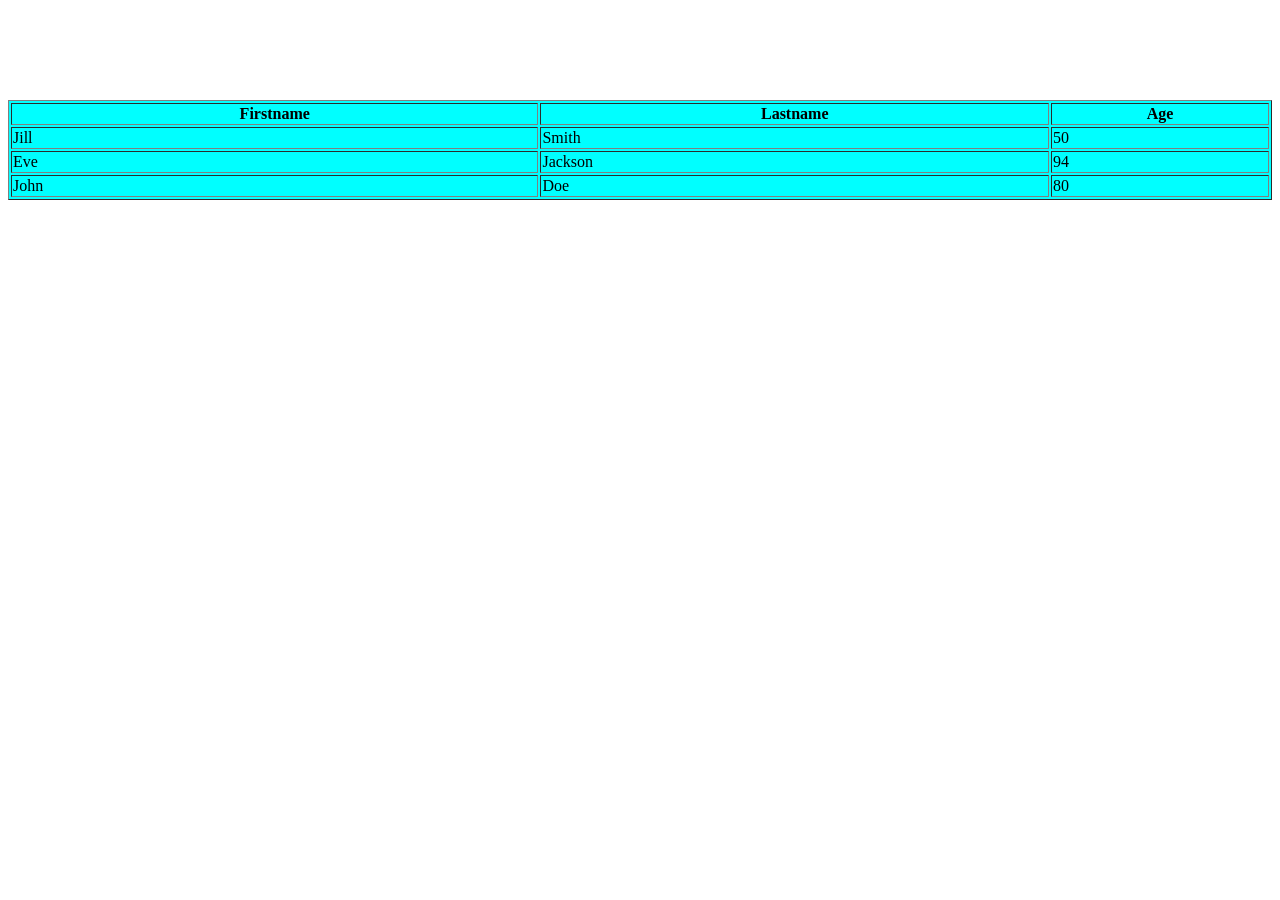
<file: src/Task-1/index.html>
<!DOCTYPE html>
<html lang="en">
<head>
    <meta charset="UTF-8">
    <meta http-equiv="X-UA-Compatible" content="IE=edge">
    <meta name="viewport" content="width=device-width, initial-scale=1.0">
    <title>Task-1 HTML</title>
</head>
<body>
    <table border="1" bgcolor="Aqua" width="100%" style="margin: 100px auto;">
        <tr>
            <th colspan="3">Firstname</th>
            <th colspan="3">Lastname</th>
            <th colspan="3">Age</th>
        </tr>
        <tr>
            <td colspan="3">Jill</td>
            <td colspan="3">Smith</td>
            <td colspan="3">50</td>
        </tr>
        <tr>
            <td colspan="3">Eve</td>
            <td colspan="3">Jackson</td>
            <td colspan="3">94</td>
        </tr>
        <tr>
            <td colspan="3">John</td>
            <td colspan="3">Doe</td>
            <td colspan="3">80</td>
        </tr>
    </table>
</body>
</html>
</file>
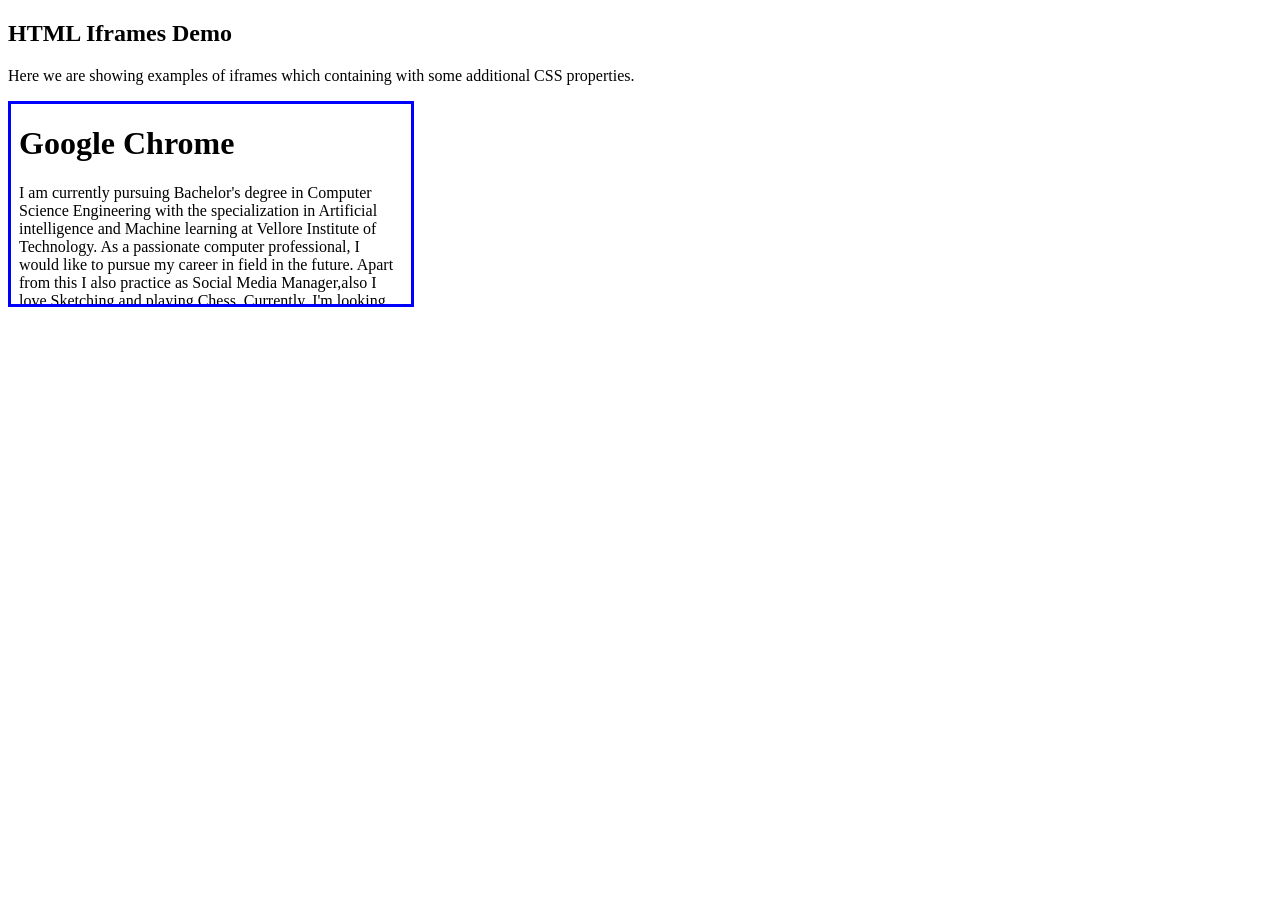
<file: src/Task-10/index.html>
<!DOCTYPE html>
<html lang="en">
<head>
    <meta charset="UTF-8">
    <meta http-equiv="X-UA-Compatible" content="IE=edge">
    <meta name="viewport" content="width=device-width, initial-scale=1.0">
    <title>Task-10 HTML</title>
    <style>
        iframe{
            border: 3px solid blue;
        }
    </style>
</head>
<body>
    <h2>HTML Iframes Demo</h2>
    <p>Here we are showing examples of iframes which containing with some additional CSS properties.</p>
    <iframe src="Frame.html" frameborder="0" width="400" height="200"></iframe>
</body>
</html>
</file>
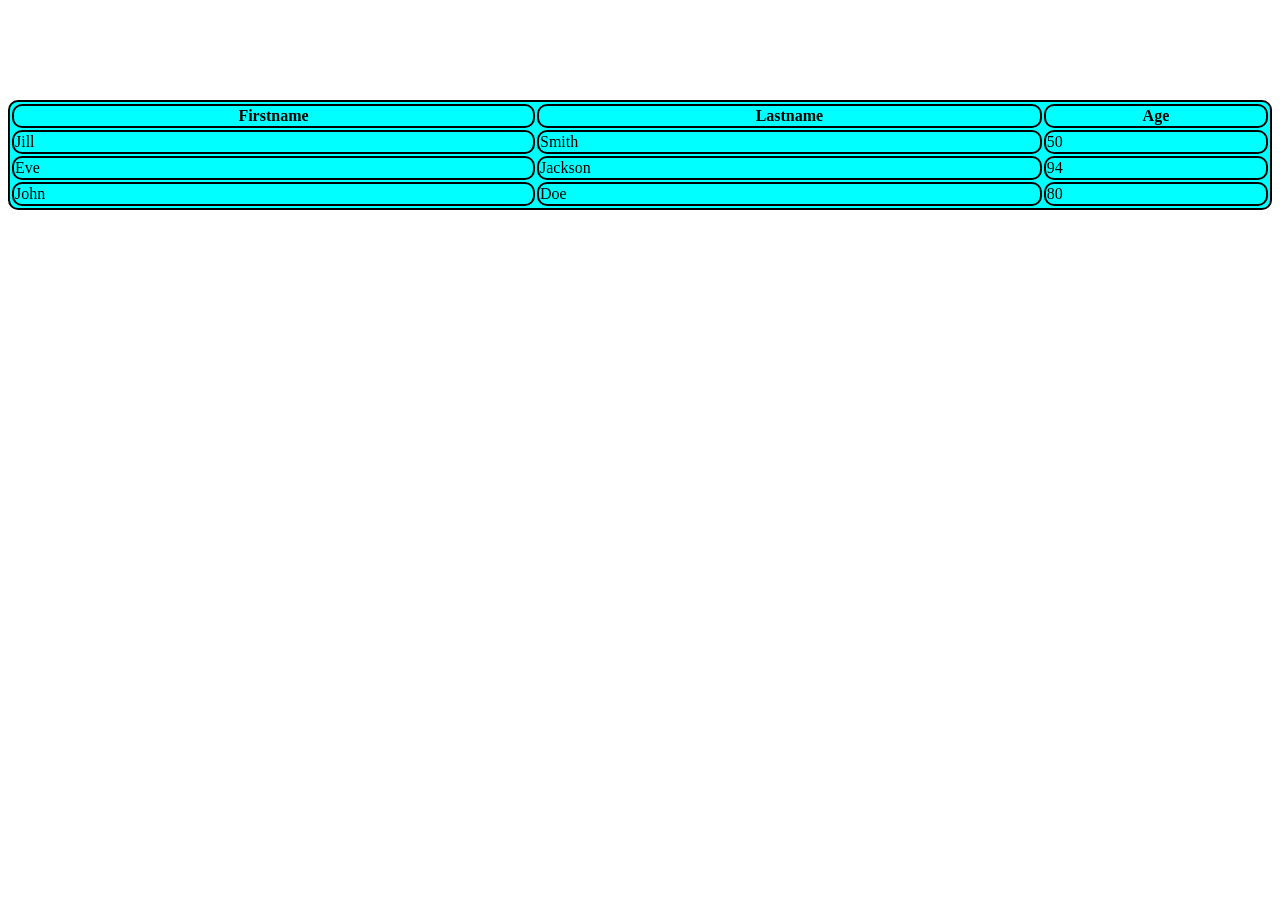
<file: src/Task-2/index.html>
<!DOCTYPE html>
<html lang="en">
<head>
    <meta charset="UTF-8">
    <meta http-equiv="X-UA-Compatible" content="IE=edge">
    <meta name="viewport" content="width=device-width, initial-scale=1.0">
    <title>Task-2 HTML</title>
</head>
<body>
    <table border="2" bgcolor="Aqua" width="100%" style="border-radius:10px; border: 2px solid black;margin: 100px auto;">
        <tr>
            <th colspan="3" style="border-radius:10px; border: 2px solid black;">Firstname</th>
            <th colspan="3" style="border-radius:10px; border: 2px solid black;">Lastname</th>
            <th colspan="3" style="border-radius:10px; border: 2px solid black;">Age</th>
        </tr>
        <tr style="border-radius:10px">
            <td colspan="3" style="border-radius:10px; border: 2px solid black;">Jill</td>
            <td colspan="3" style="border-radius:10px; border: 2px solid black;">Smith</td>
            <td colspan="3" style="border-radius:10px; border: 2px solid black;">50</td>
        </tr>
        <tr>
            <td colspan="3" style="border-radius:10px; border: 2px solid black;">Eve</td>
            <td colspan="3" style="border-radius:10px; border: 2px solid black;">Jackson</td>
            <td colspan="3" style="border-radius:10px; border: 2px solid black;">94</td>
        </tr>
        <tr>
            <td colspan="3" style="border-radius:10px; border: 2px solid black;">John</td>
            <td colspan="3" style="border-radius:10px; border: 2px solid black;">Doe</td>
            <td colspan="3" style="border-radius:10px; border: 2px solid black;">80</td>
        </tr>
    </table>
</body>
</html>
</file>
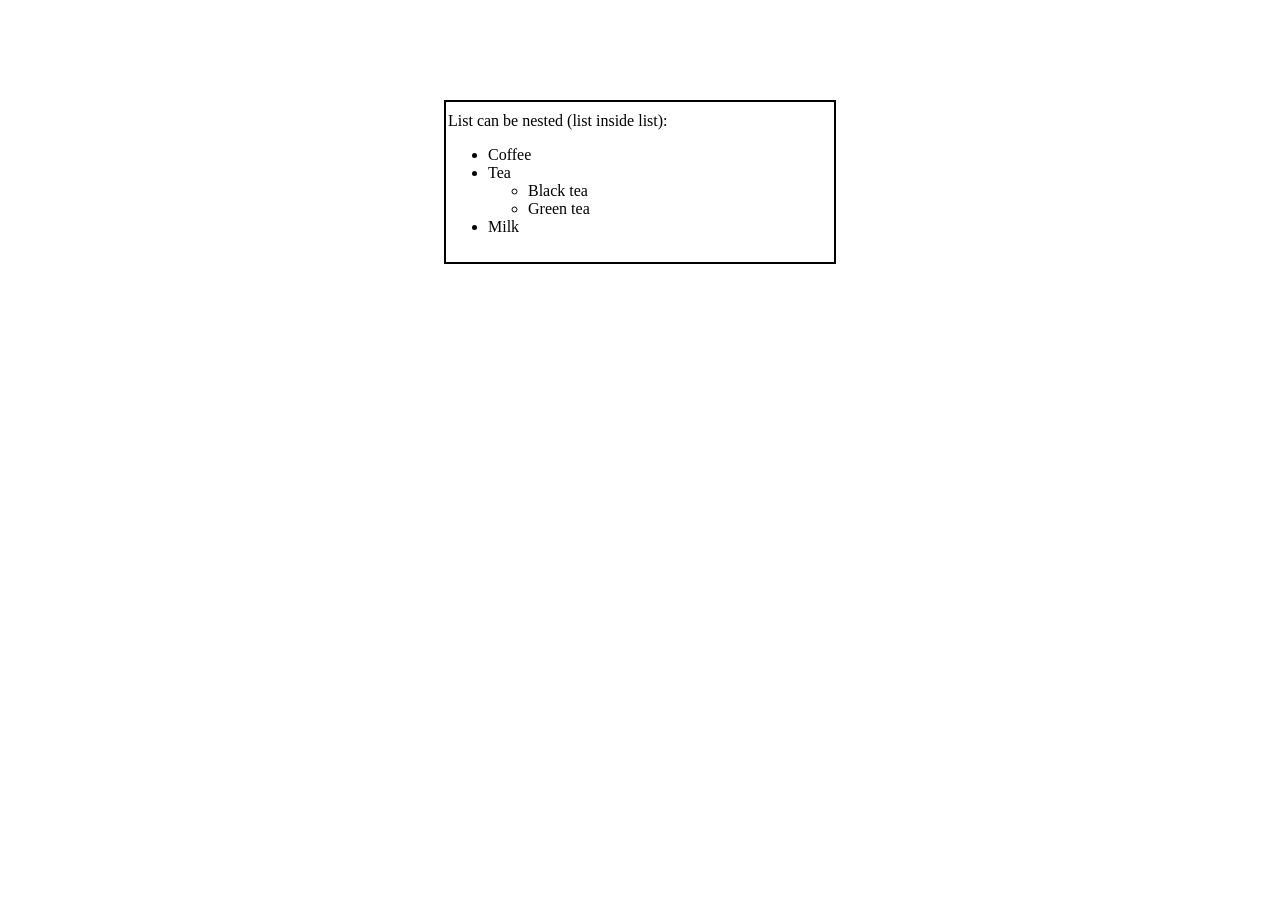
<file: src/Task-3/index.html>
<!DOCTYPE html>
<html lang="en">
<head>
    <meta charset="UTF-8">
    <meta http-equiv="X-UA-Compatible" content="IE=edge">
    <meta name="viewport" content="width=device-width, initial-scale=1.0">
    <title>Task-3 HTML</title>
</head>
<body>
    <div style="border:2px solid black; width: 30vw;padding: 10px 2px;margin: 100px auto;">
        <caption>List can be nested (list inside list):</caption>
        <ul>
            <li>Coffee</li>
            <li>
                Tea
                <ul>
                    <li>Black tea</li>
                    <li>Green tea</li>
                </ul>
            </li>
            <li>Milk</li>
        </ul>
    </div>
</body>
</html>
</file>
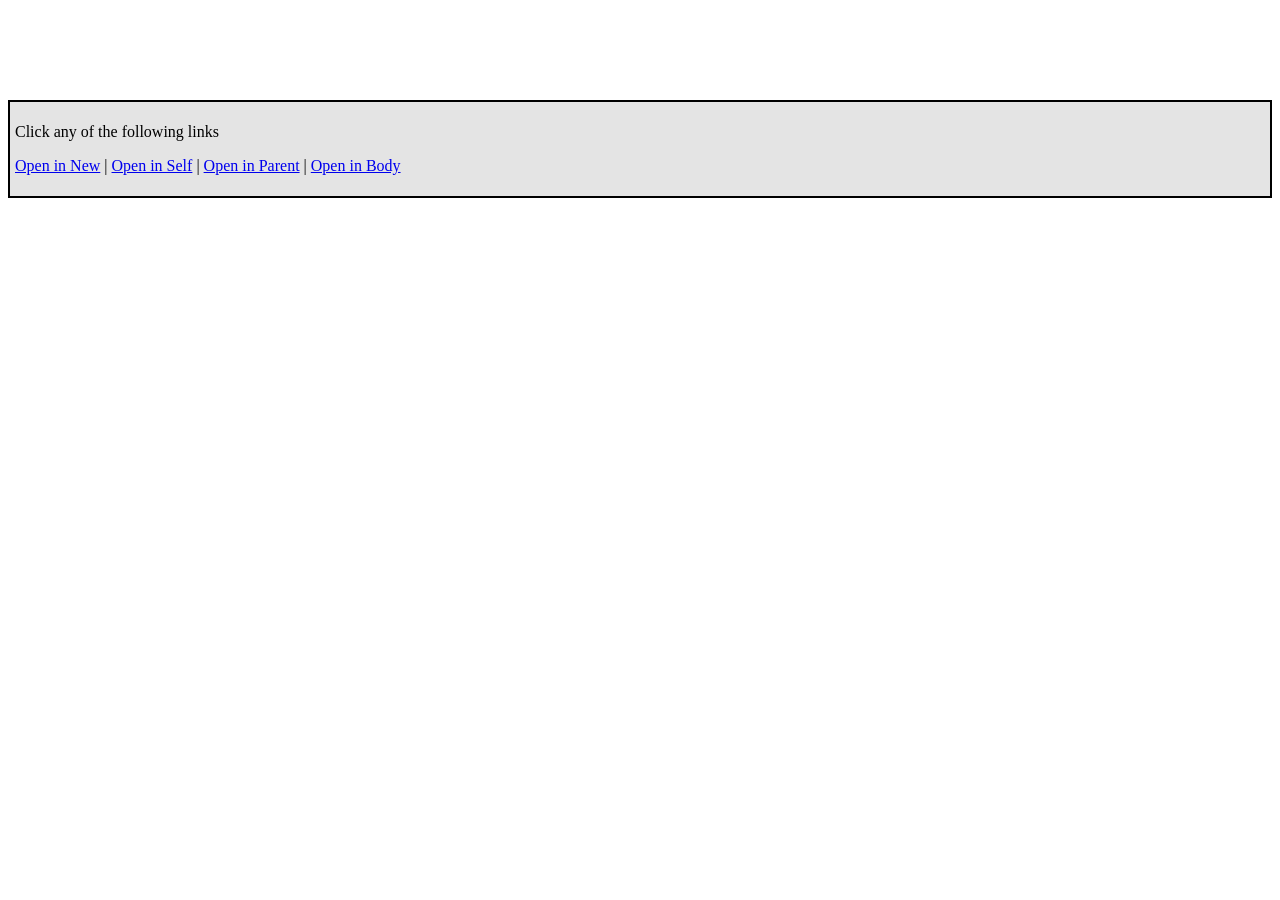
<file: src/Task-4/index.html>
<!DOCTYPE html>
<html lang="en">
<head>
    <meta charset="UTF-8">
    <meta http-equiv="X-UA-Compatible" content="IE=edge">
    <meta name="viewport" content="width=device-width, initial-scale=1.0">
    <title>Task-4 HTML</title>
</head>
<body>
    <div style="background-color:rgb(228, 228, 228); border: 2px solid black;padding: 5px;margin: 100px auto;">
        <p>Click any of the following links</p>
        <p>
            <a href="https://www.google.com" target="_blank">Open in New</a> |
            <a href="https://www.google.com" target="_self">Open in Self</a> |
            <a href="https://www.google.com" target="_parent">Open in Parent</a> |
            <a href="https://www.google.com" target="_top">Open in Body</a>
        </p>
    </div>
</body>
</html>
</file>
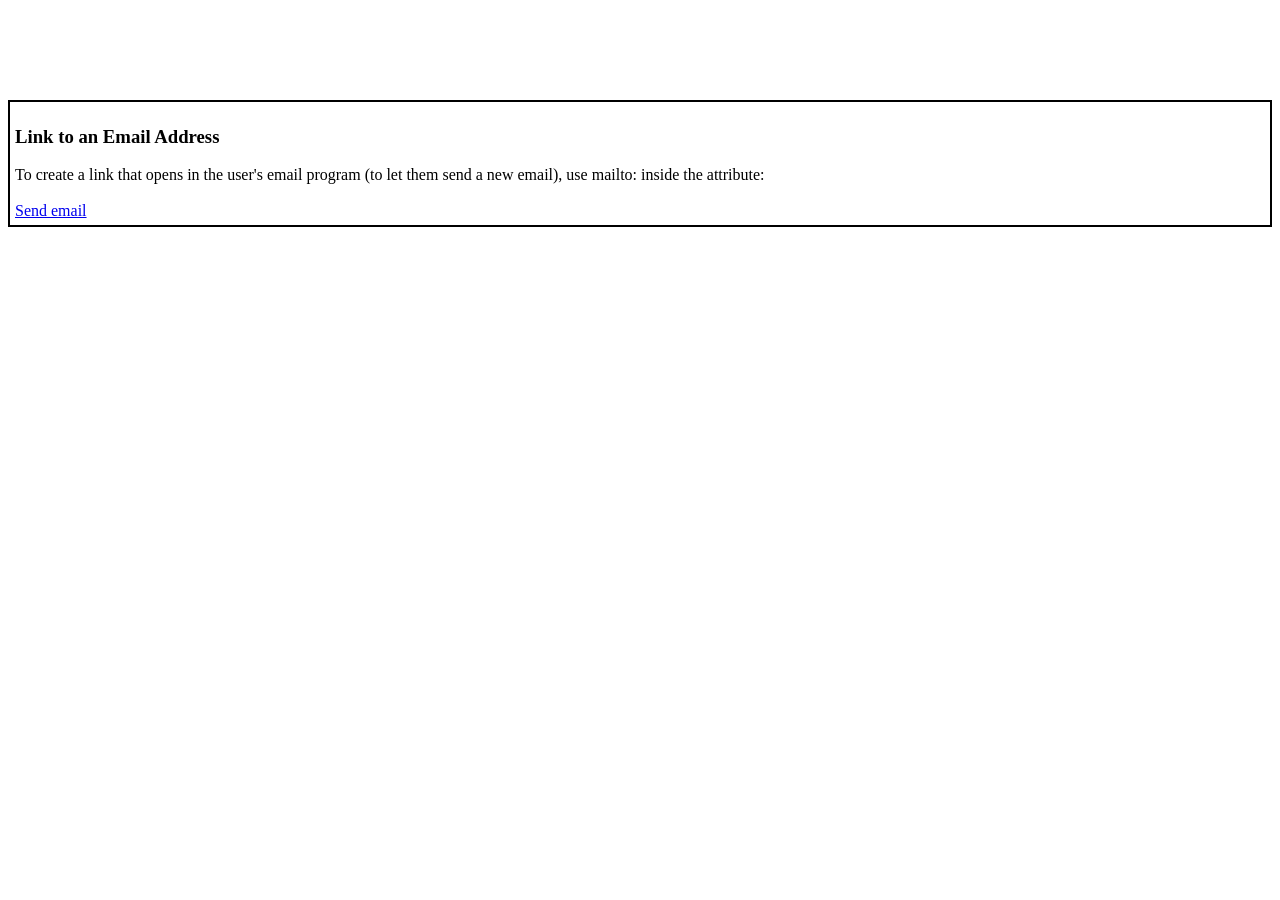
<file: src/Task-5/index.html>
<!DOCTYPE html>
<html lang="en">
<head>
    <meta charset="UTF-8">
    <meta http-equiv="X-UA-Compatible" content="IE=edge">
    <meta name="viewport" content="width=device-width, initial-scale=1.0">
    <title>Task-5 HTML</title>
</head>
<body>
    <div style="border:2px solid black;padding: 5px;margin: 100px auto;">
        <h3>Link to an Email Address</h3>
        <div>To create a link that opens in the user's email program (to let them send a new email), use mailto: inside the attribute:</div>
        <br><a href="mailto:aditya.verma2020@vitbhopal.ac.in">Send email</a>
    </div>
</body>
</html>
</file>
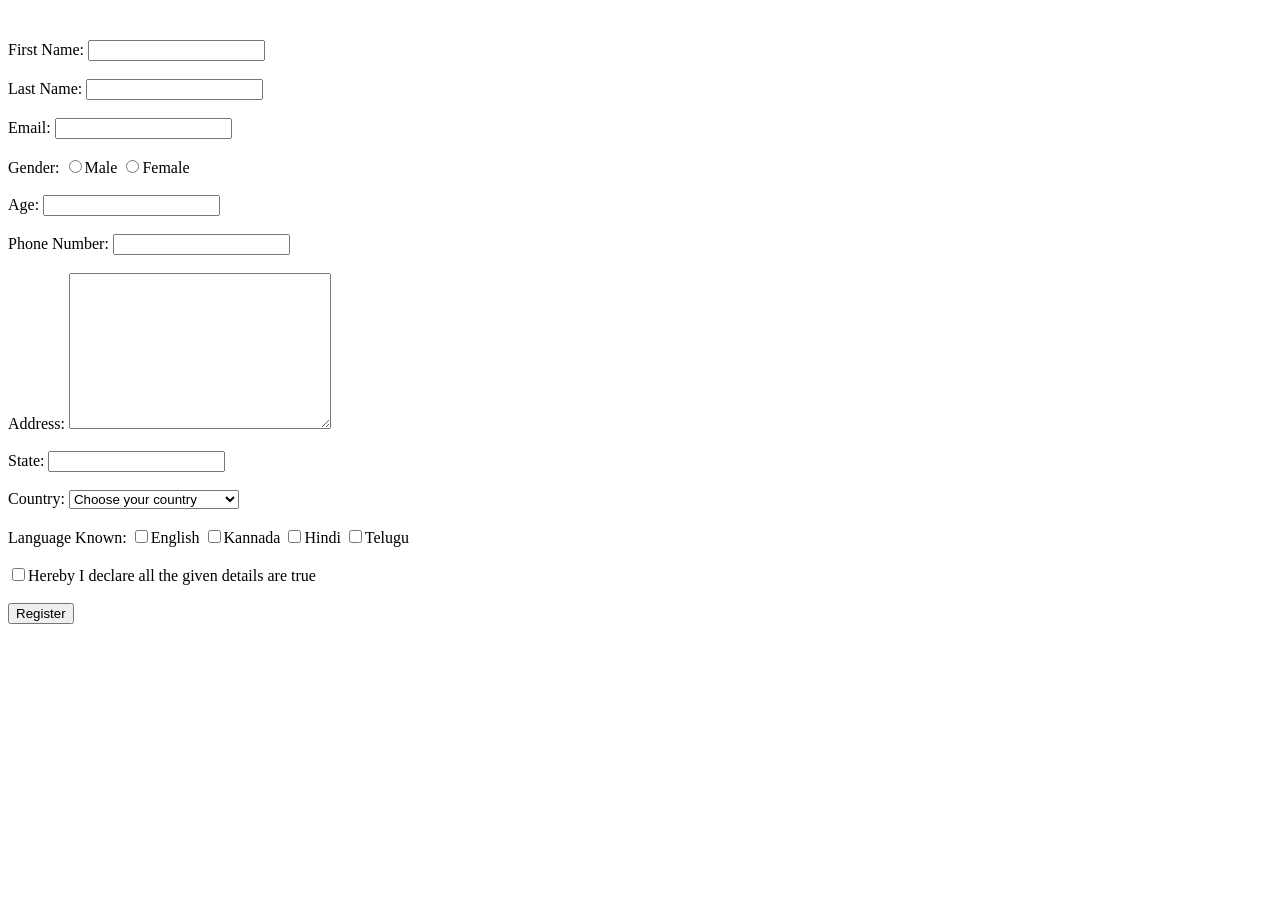
<file: src/Task-6/index.html>
<!DOCTYPE html>
<html lang="en">
<head>
    <meta charset="UTF-8">
    <meta http-equiv="X-UA-Compatible" content="IE=edge">
    <meta name="viewport" content="width=device-width, initial-scale=1.0">
    <title>Task-6 HTML</title>
</head>
<body>
    <form action="#" style="margin: 40px auto;">
        <label for="fname">First Name:</label>
        <input type="text" name="fname" id="fname"><br><br>
        <label for="lname">Last Name:</label>
        <input type="text" name="lname" id="lname"><br><br>
        <label for="email">Email:</label>
        <input type="email" name="email" id="email"><br><br>
        <label for="gender">Gender:</label>
        <input type="radio" name="male" id="male">Male
        <input type="radio" name="female" id="female">Female<br><br>
        <label for="age">Age:</label>
        <input type="number" name="age" id="age"><br><br>
        <label for="phone_num">Phone Number:</label>
        <input type="number" name="phone_num" id="phone_num"><br><br>
        <label for="address">Address:</label>
        <textarea name="address" id="address" cols="30" rows="10"></textarea><br><br>
        <label for="state">State:</label>
        <input type="text" name="state" id="state"><br><br>
        <label for="country">Country:</label>
        <select name="country" id="country">
            <option value="choose" selected>Choose your country</option>
            <option value="usa">United States of America</option>
            <option value="uk">United Kingdom</option>
            <option value="ind">India</option>
        </select><br><br>
        <label for="lang">Language Known:</label>
        <input type="checkbox" name="lang" id="lang">English
        <input type="checkbox" name="lang" id="lang">Kannada
        <input type="checkbox" name="lang" id="lang">Hindi
        <input type="checkbox" name="lang" id="lang">Telugu <br><br>
        <input type="checkbox" name="declaration" id="declaration">Hereby I declare all the given details are true <br><br>
        <input type="submit" value="Register">
    </form>
</body>
</html>
</file>
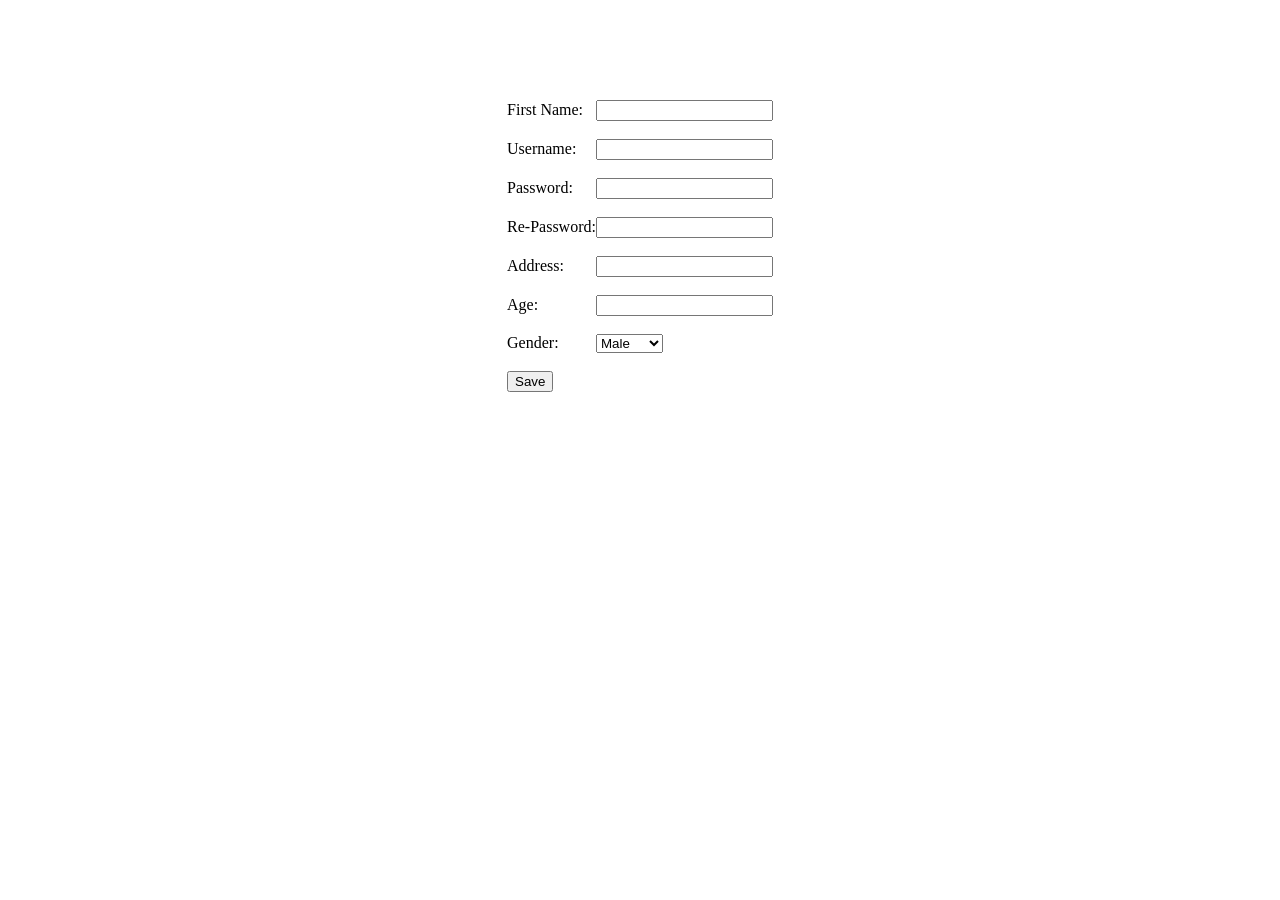
<file: src/Task-7/index.html>
<!DOCTYPE html>
<html lang="en">
<head>
    <meta charset="UTF-8">
    <meta http-equiv="X-UA-Compatible" content="IE=edge">
    <meta name="viewport" content="width=device-width, initial-scale=1.0">
    <title>Task-7 HTML</title>
    <style>
        form{
            display: table;
            margin: 100px auto;  /* to center form */
        }
        p{
            display: table-row;
        }
        label{
            display: table-cell;
        }
        input{
            display: table-cell;
        }
    </style>
</head>
<body>
    <form action="#">
        <p>
            <label for="fname">First Name:</label>
            <input type="text" name="fname" id="fname">
        </p>
        <br>
        <p>
            <label for="username">Username:</label>
            <input type="text" name="username" id="username">
        </p>
        <br>
        <p>
            <label for="pwd">Password:</label>
            <input type="password" name="pwd" id="pwd">
        </p>
        <br>
        <p>
            <label for="repwd">Re-Password:</label>
            <input type="password" name="repwd" id="repwd">
        </p>
        <br>
        <p>
            <label for="address">Address:</label>
            <input type="text" name="address" id="address">
        </p>
        <br>
        <p>
            <label for="age">Age:</label>
            <input type="number" name="age" id="age">
        </p>
        <br>
        <p>
            <label for="gender">Gender:</label>
            <select name="gender" id="gender">
                <option value="male" selected>Male</option>
                <option value="female">Female</option>
            </select>
        </p>
        <br>
        <p>
            <input type="submit" value="Save">
        </p>
    </form>
</body>
</html>
</file>
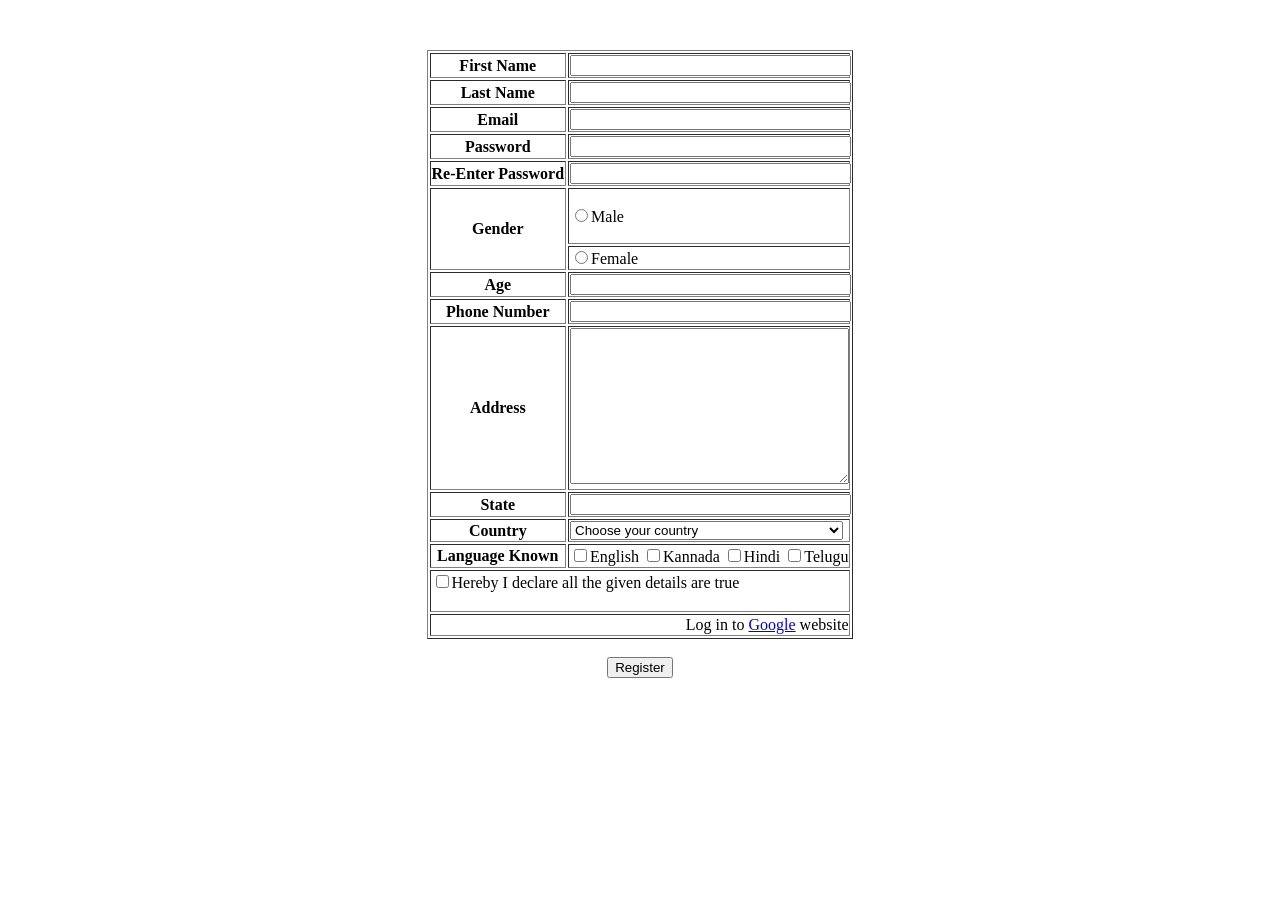
<file: src/Task-8/index.html>
<!DOCTYPE html>
<html lang="en">
<head>
    <meta charset="UTF-8">
    <meta http-equiv="X-UA-Compatible" content="IE=edge">
    <meta name="viewport" content="width=device-width, initial-scale=1.0">
    <title>Task-8 HTML</title>
    <style>
        table{
            margin: 0 auto;
            margin-top: 50px;
        }
        p{
            width: 98%;
        }
        .field{
            text-align: center;
            font-weight: bolder;
        }
        .entry{
            width: 98%;
        }
        .gmale{
            text-align: left;
        }
        textarea{
            width: 98%;
        }
        #login{
            text-align: right;
        }
        #reg-btn{
            margin: 0 auto;
            text-align: center;
        }
    </style>
</head>
<body>
    <table border="1">
        <tr>
            <td class="field">First Name</td>
            <td><input type="text" class="entry"></td>
        </tr>
        <tr>
            <td class="field">Last Name</td>
            <td><input type="text" class="entry"></td>
        </tr>
        <tr>
            <td class="field">Email</td>
            <td><input type="email" name="email" id="email" class="entry"></td>
        </tr>
        <tr>
            <td class="field">Password</td>
            <td><input type="password" class="entry"></td>
        </tr>
        <tr>
            <td class="field">Re-Enter Password</td>
            <td><input type="password" class="entry"></td>
        </tr>
        <tr>
            <td rowspan="2" class="field">Gender</td>
            <td><p><input type="radio" id="gmale">Male</p></td>
        </tr>
        <tr>
            <td><input type="radio" id="gfemale">Female</td>
        </tr>
        <tr>
            <td class="field">Age</td>
            <td><input type="number" class="entry"></td>
        </tr>
        <tr>
            <td class="field">Phone Number</td>
            <td><input type="number" name="phoneNo" id="phoneNo" class="entry"></td>
        </tr>
        <tr>
            <td class="field">Address</td>
            <td><textarea name="address" id="address" cols="30" rows="10"></textarea></td>
        </tr>
        <tr>
            <td class="field"><label for="state">State</label></td>
            <td><input type="text" name="state" id="state" class="entry"></td>
        </tr>
        <tr>
            <td class="field">
                <label for="country">Country</label>
            </td>
            <td>
                <select name="country" id="country" class="entry">
                    <option value="choose" selected>Choose your country</option>
                    <option value="usa">United States of America</option>
                    <option value="uk">United Kingdom</option>
                    <option value="ind">India</option>
                </select>
            </td>
        </tr>
        <tr>
            <td class="field">
                <label for="lang">Language Known</label>
            </td>
            <td>
                <input type="checkbox" name="lang" id="lang">English
                <input type="checkbox" name="lang" id="lang">Kannada
                <input type="checkbox" name="lang" id="lang">Hindi
                <input type="checkbox" name="lang" id="lang">Telugu
            </td>
        </tr>
        <tr>
            <td colspan="2">
                <input type="checkbox" name="declaration" id="declaration">Hereby I declare all the given details are true <br><br>
            </td>
        </tr>
        <tr id="login">
            <td colspan="2">Log in to <a href="https://www.google.com">Google</a> website</td>
        </tr>
    </table><br>
    <div id="reg-btn"><input type="submit" value="Register"></div>
</body>
</html>
</file>
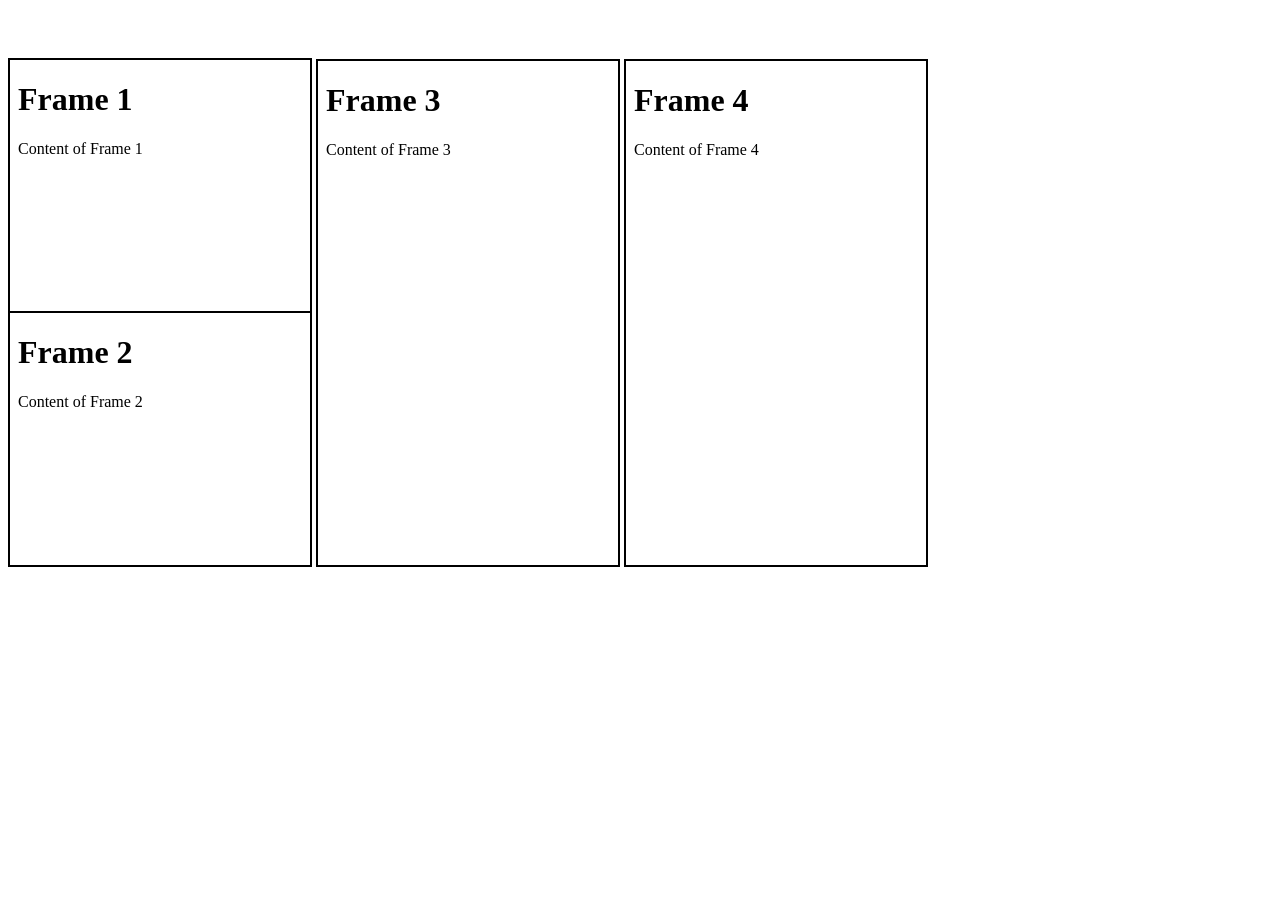
<file: src/Task-9/index.html>
<!DOCTYPE html>
<html lang="en">
<head>
    <meta charset="UTF-8">
    <meta http-equiv="X-UA-Compatible" content="IE=edge">
    <meta name="viewport" content="width=device-width, initial-scale=1.0">
    <title>Task-9 HTML</title>
    <style>
        .container{
            display: inline-block;
            width: 100vw;
            margin: 50px auto;
        }
        .col{
            display: inline-block;
            border: 2px solid black;
            margin: 0;
        }
        .subcol{
            border-bottom: 2px solid black;
        }
    </style>
</head>
<body>
    <div class="container">
        <div class="col">
            <div class="subcol">
                <iframe src="Frame-1.html" frameborder="0" height="247px"></iframe><br>
            </div>
            <div>
                <iframe src="Frame-2.html" frameborder="0" height="248px"></iframe>
            </div>
        </div>
        <div class="col">
            <iframe src="Frame-3.html" frameborder="0" height="500px"></iframe>
        </div>
        <div class="col">
            <iframe src="Frame-4.html" frameborder="0" height="500px"></iframe>
        </div>
    </div>
</body>
</html>
</file>
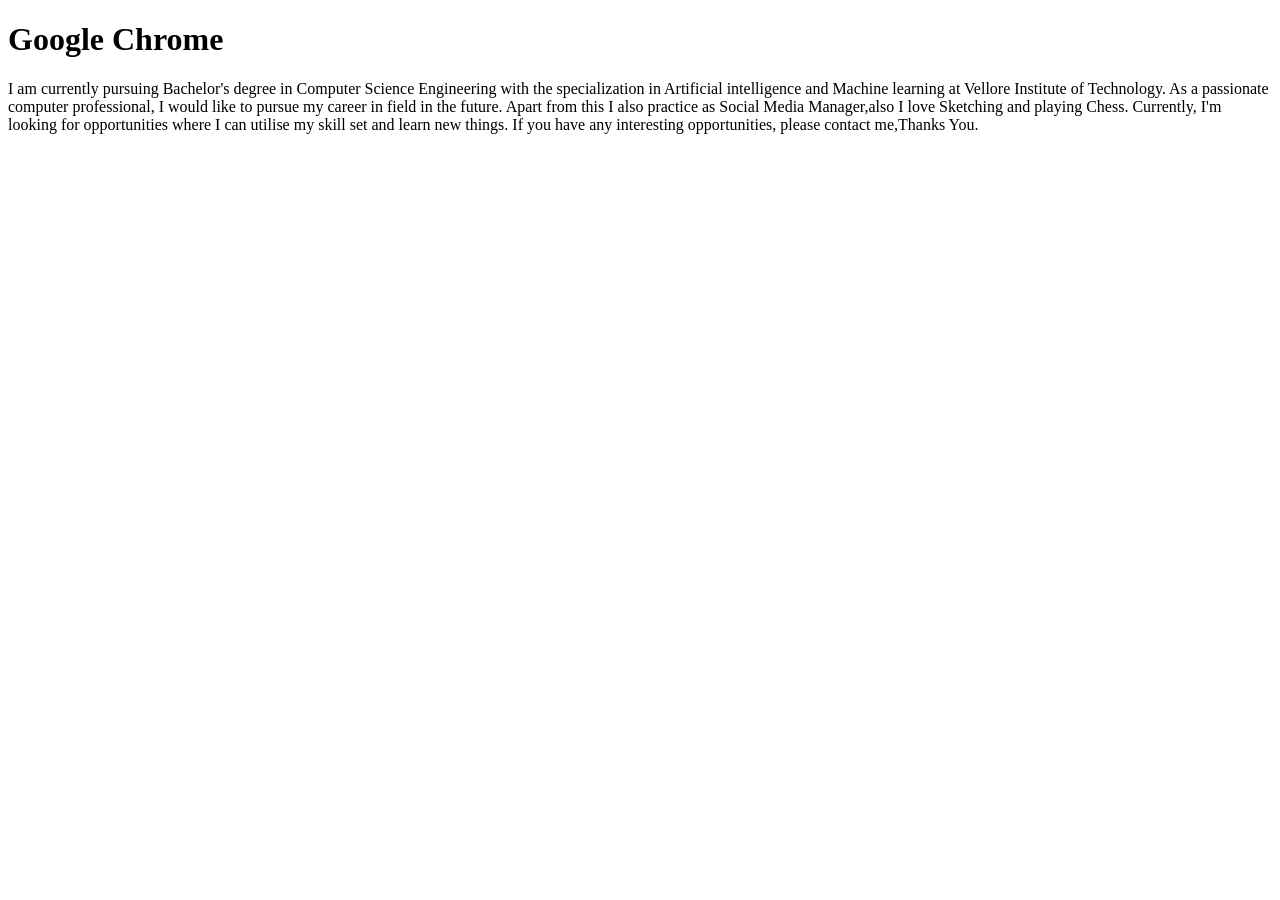
<file: src/Task-10/Frame.html>
<!DOCTYPE html>
<html lang="en">
<head>
    <meta charset="UTF-8">
    <meta http-equiv="X-UA-Compatible" content="IE=edge">
    <meta name="viewport" content="width=device-width, initial-scale=1.0">
    <title>Task-10 Frame</title>
</head>
<body>
    <h1>Google Chrome</h1>
    <p>I am currently pursuing Bachelor's degree in Computer Science Engineering with the specialization in Artificial intelligence and Machine learning at Vellore Institute of Technology. As a passionate computer professional, I would like to pursue my career in field in the future. Apart from this I also practice as Social Media Manager,also I love Sketching and playing Chess. Currently, I'm looking for opportunities where I can utilise my skill set and learn new things. If you have any interesting opportunities, please contact me,Thanks You.</p>
</body>
</html>
</file>
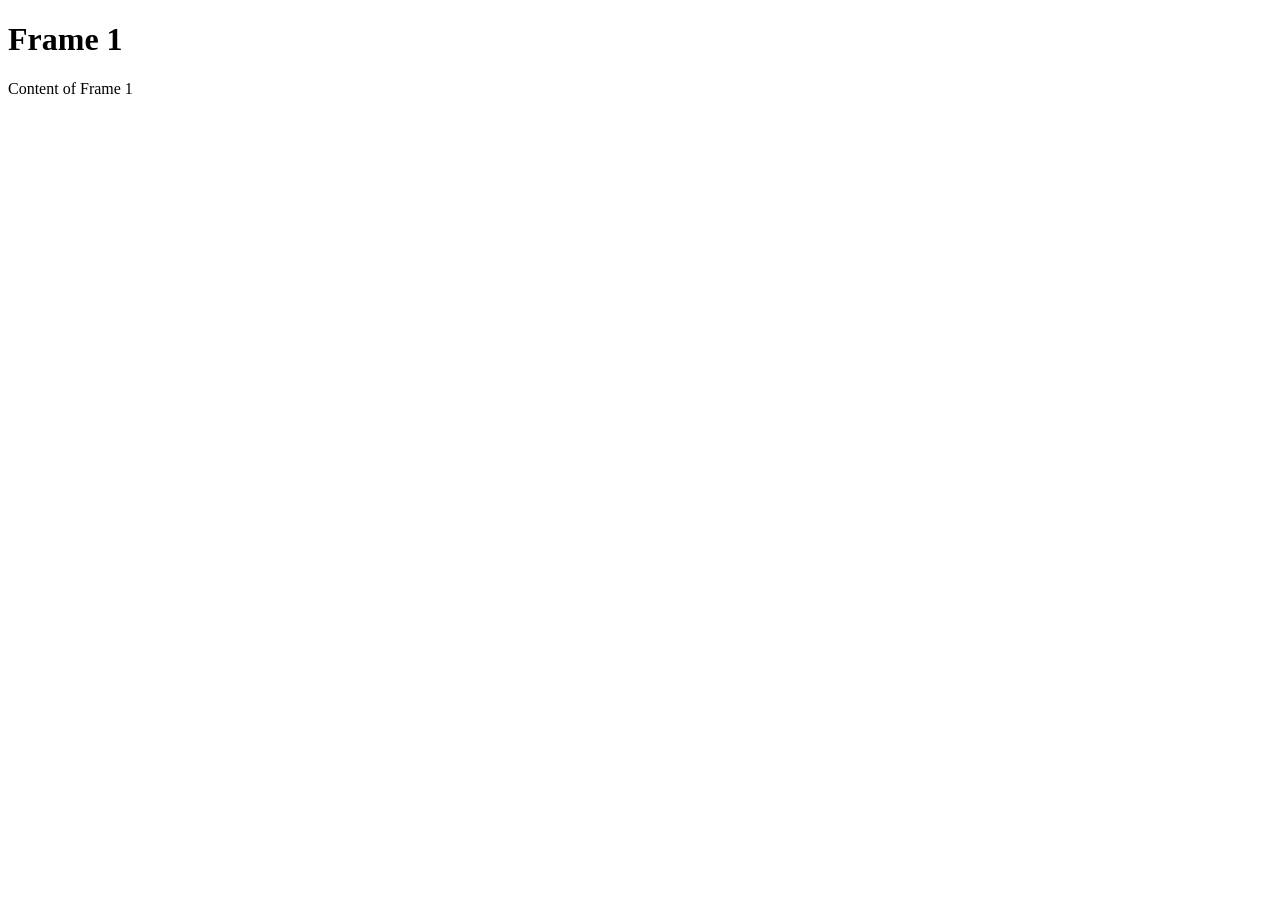
<file: src/Task-9/Frame-1.html>
<!DOCTYPE html>
<html lang="en">
<head>
    <meta charset="UTF-8">
    <meta http-equiv="X-UA-Compatible" content="IE=edge">
    <meta name="viewport" content="width=device-width, initial-scale=1.0">
    <title>Task-9 Frame-1</title>
</head>
<body>
    <h1>Frame 1</h1>
    <p>Content of Frame 1</p>
</body>
</html>
</file>
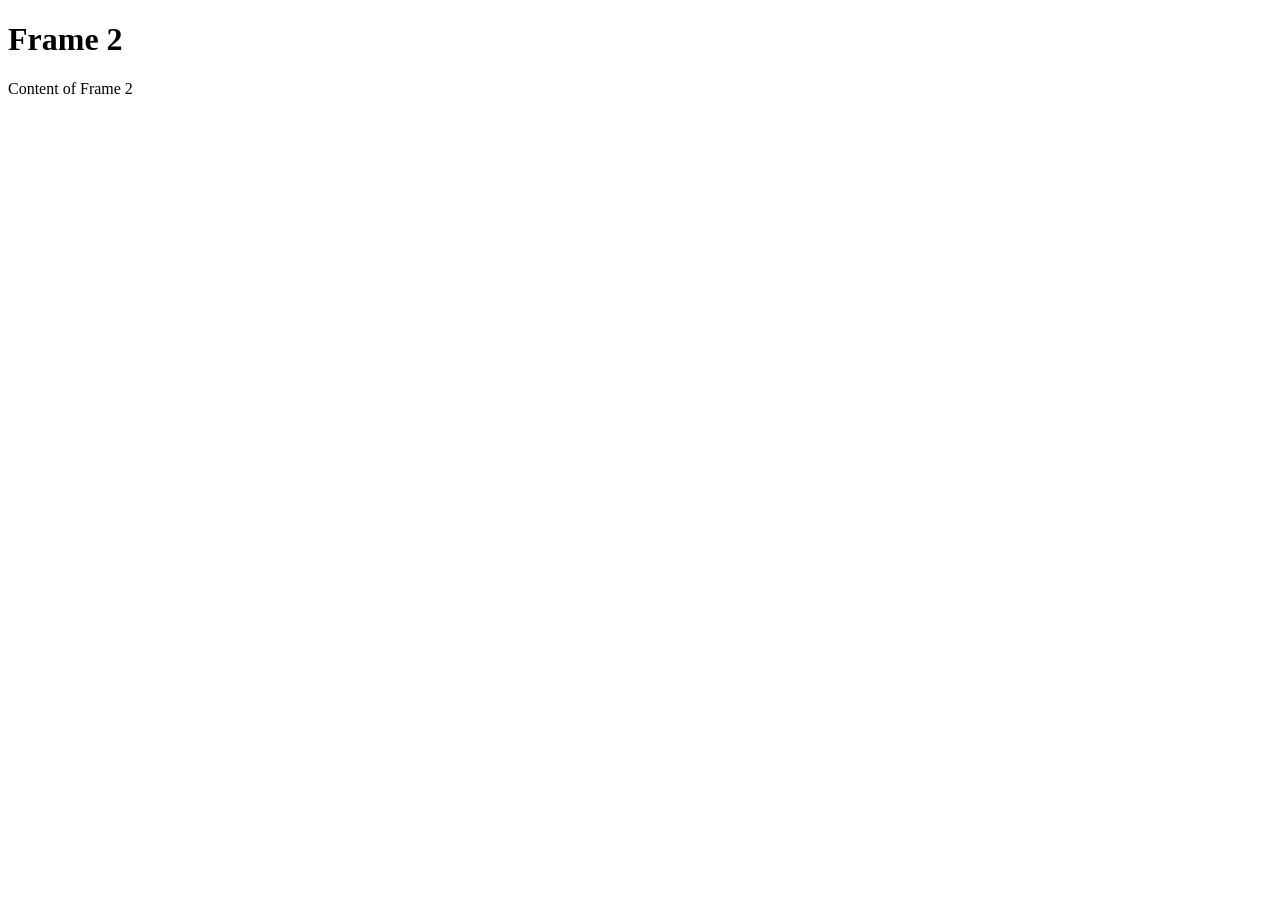
<file: src/Task-9/Frame-2.html>
<!DOCTYPE html>
<html lang="en">
<head>
    <meta charset="UTF-8">
    <meta http-equiv="X-UA-Compatible" content="IE=edge">
    <meta name="viewport" content="width=device-width, initial-scale=1.0">
    <title>Task-9 Frame-2</title>
</head>
<body>
    <h1>Frame 2</h1>
    <p>Content of Frame 2</p>
</body>
</html>
</file>
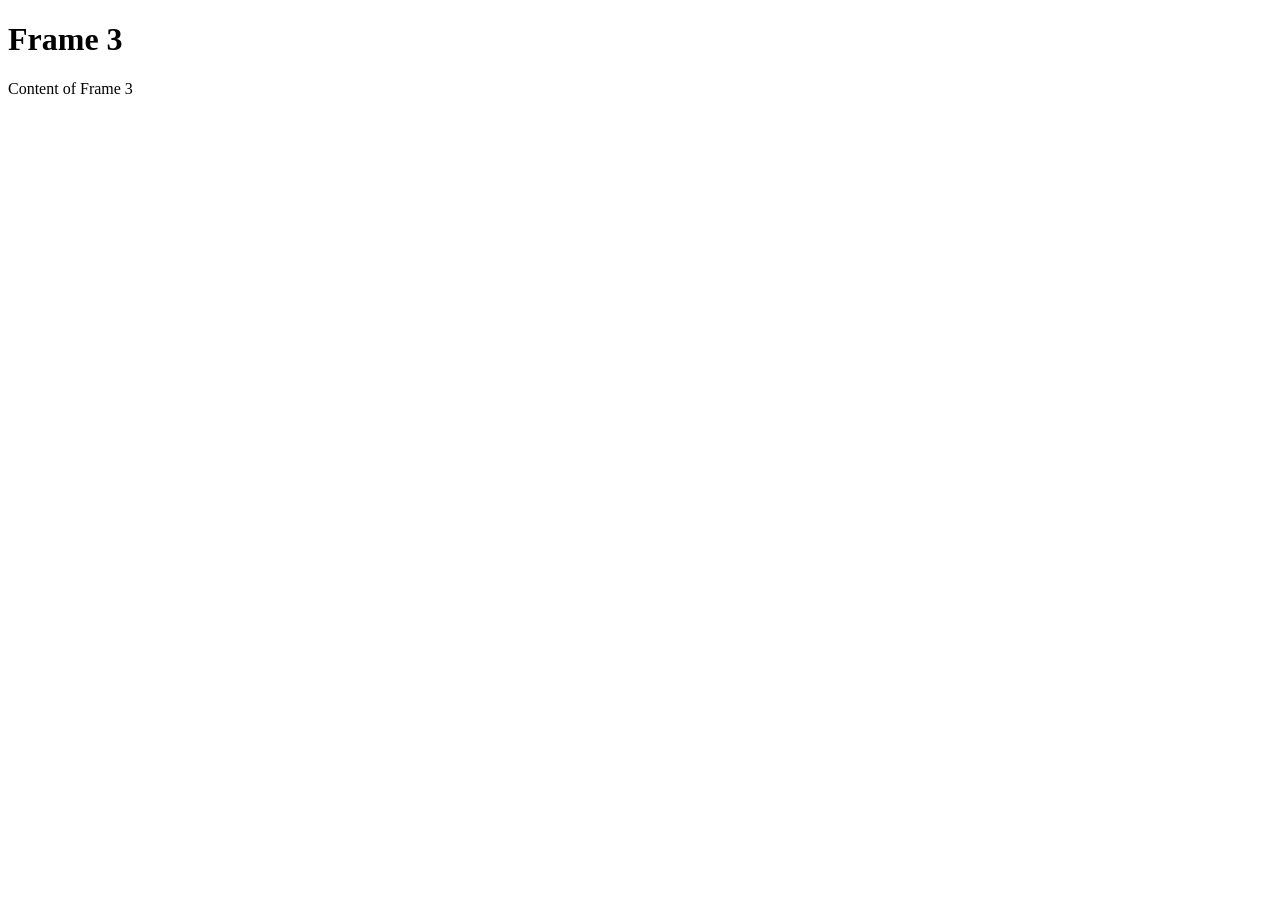
<file: src/Task-9/Frame-3.html>
<!DOCTYPE html>
<html lang="en">
<head>
    <meta charset="UTF-8">
    <meta http-equiv="X-UA-Compatible" content="IE=edge">
    <meta name="viewport" content="width=device-width, initial-scale=1.0">
    <title>Task-9 Frame-3</title>
</head>
<body>
    <h1>Frame 3</h1>
    <p>Content of Frame 3</p>
</body>
</html>
</file>
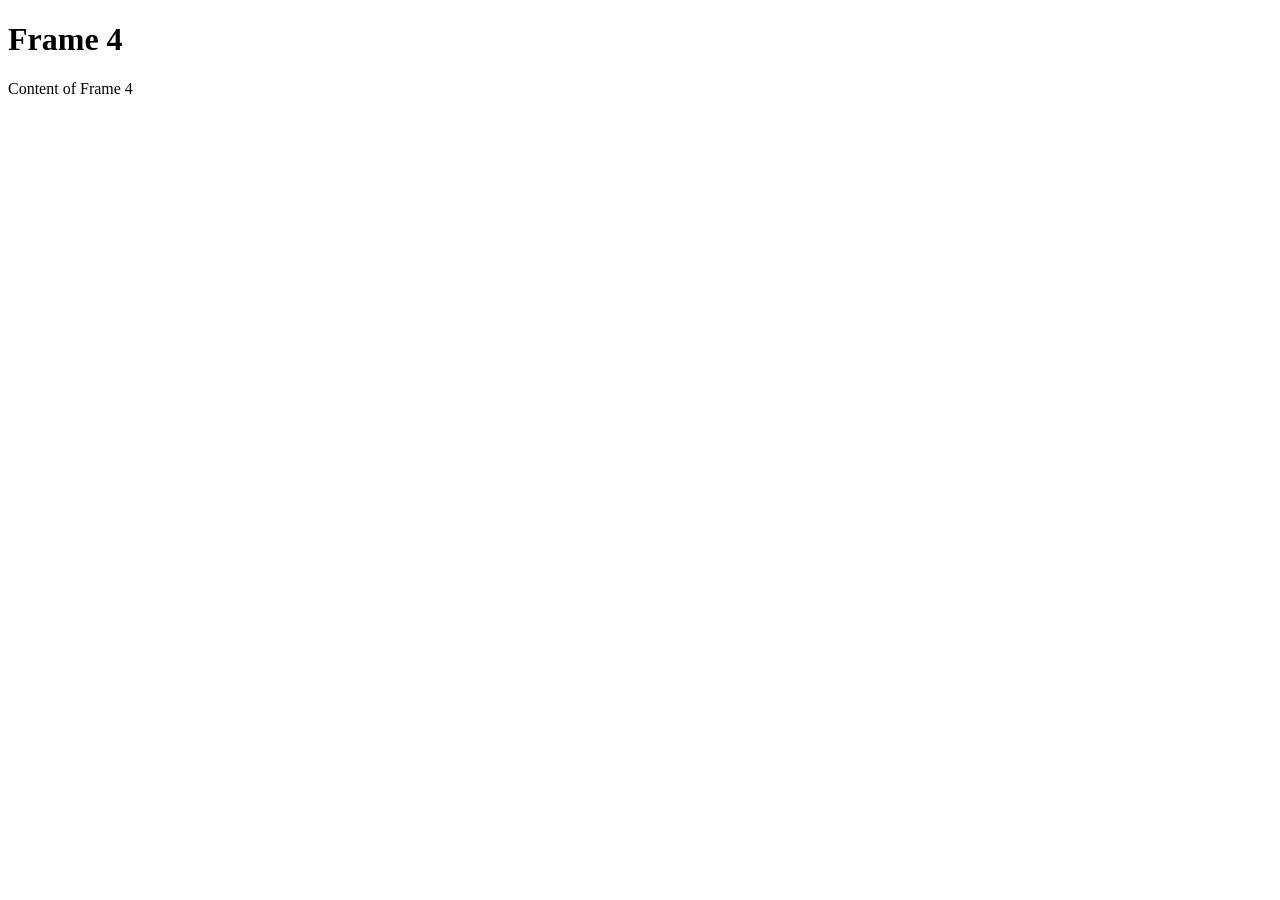
<file: src/Task-9/Frame-4.html>
<!DOCTYPE html>
<html lang="en">
<head>
    <meta charset="UTF-8">
    <meta http-equiv="X-UA-Compatible" content="IE=edge">
    <meta name="viewport" content="width=device-width, initial-scale=1.0">
    <title>Task-9 Frame-4</title>
</head>
<body>
    <h1>Frame 4</h1>
    <p>Content of Frame 4</p>
</body>
</html>
</file>
